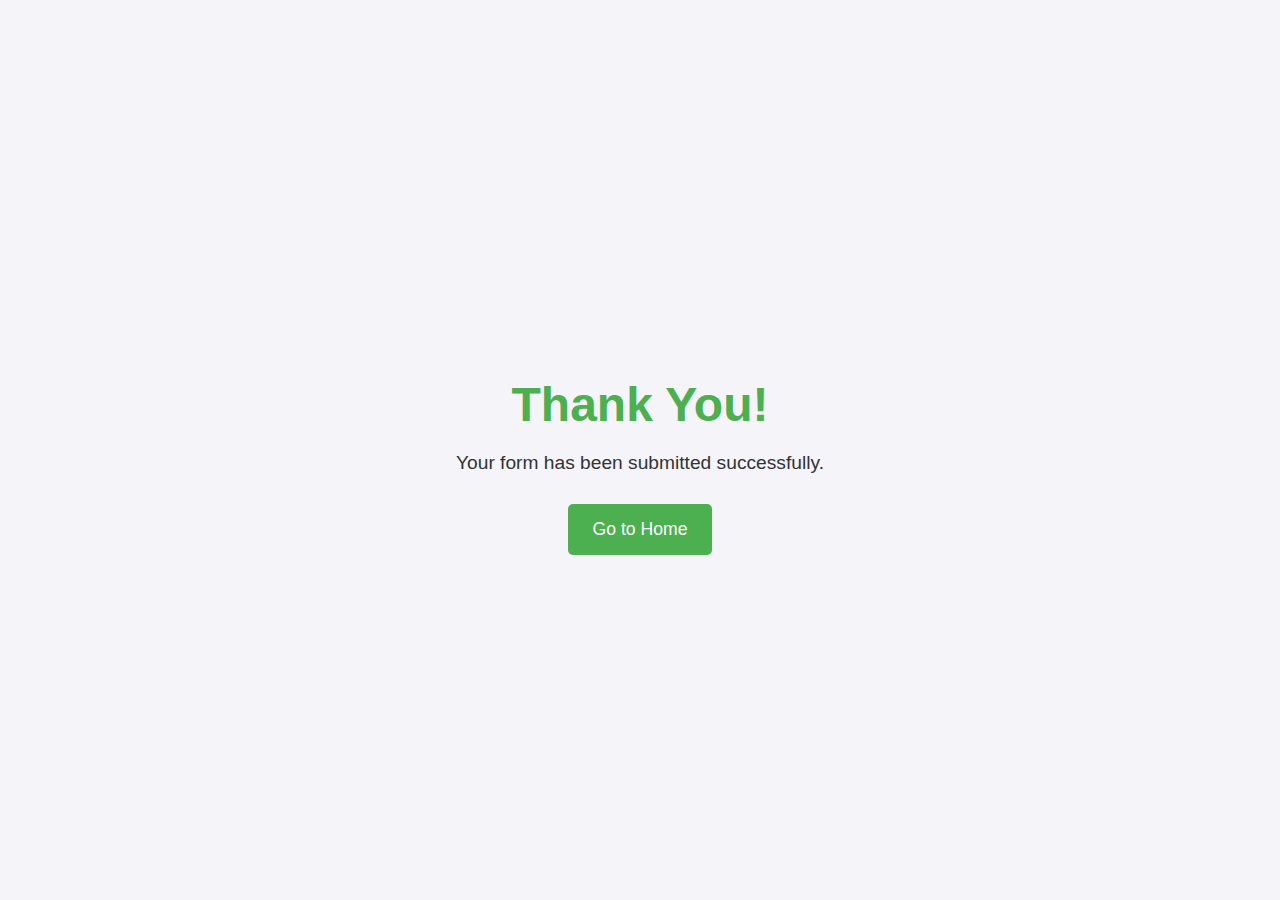
<file: collage sport from/thanksPage.html>
<!DOCTYPE html>
<html>
<head>
  <title>Thank You</title>
  <style>
    body {
      font-family: Arial, sans-serif;
      background-color: #f4f4f9;
      margin: 0;
      padding: 0;
      text-align: center;
      display: flex;
      justify-content: center;
      align-items: center;
      height: 100vh;
    }
    h1 {
      color: #4CAF50;
      font-size: 3em;
      margin-bottom: 20px;
    }

    p {
      font-size: 1.2em;
      color: #333;
      margin-bottom: 30px;
    }

    a button {
      background-color: #4CAF50;
      color: white;
      padding: 15px 25px;
      font-size: 1.1em;
      border: none;
      border-radius: 5px;
      cursor: pointer;
      transition: background-color 0.3s;
    }

    a button:hover {
      background-color: #45a049;
    }
  </style>
</head>
<body>
  <div>
    <h1>Thank You!</h1>
    <p>Your form has been submitted successfully.</p>
    <a href="/index.html">
      <button type="button">Go to Home</button>
    </a>
  </div>
</body>
</html>
</file>
